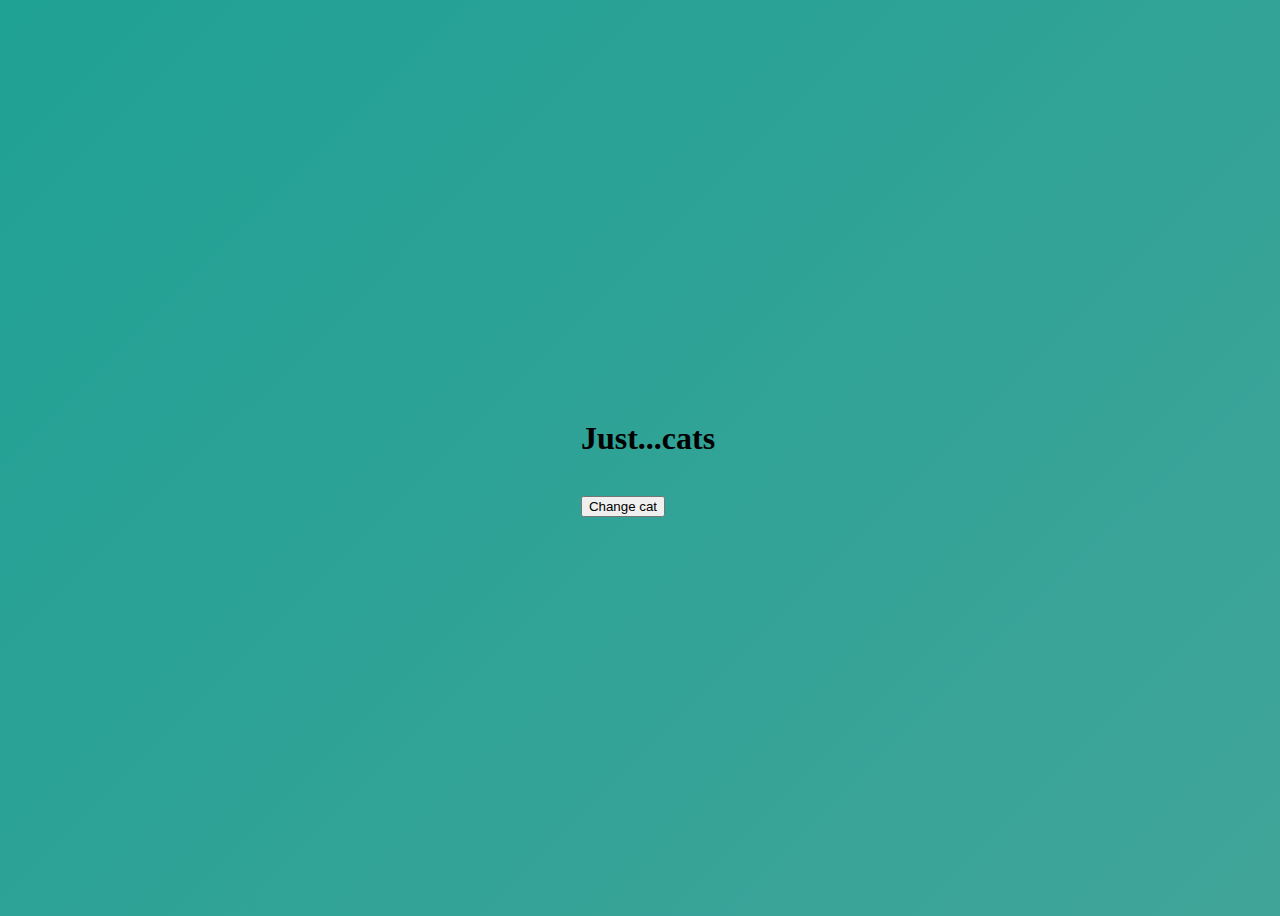
<file: index.html>
<!DOCTYPE html>
<html>
<head>
    <meta charset='utf-8'>
    <meta http-equiv='X-UA-Compatible' content='IE=edge'/>
    <title>Just...cats</title>
    <meta name='viewport' content='width=device-width, initial-scale=1.0' />
    <link rel='stylesheet' type='text/css' media='screen' href='assets/css/style.css'/>
    
</head>
<body>
    <main>
        <h1>Just...cats</h1>
        <img id="cat" /> <br />
        <button id="change-cat">Change cat</button>
    </main>
    <script src='assets/js/script.js'></script>
</body>
</html>
</file>
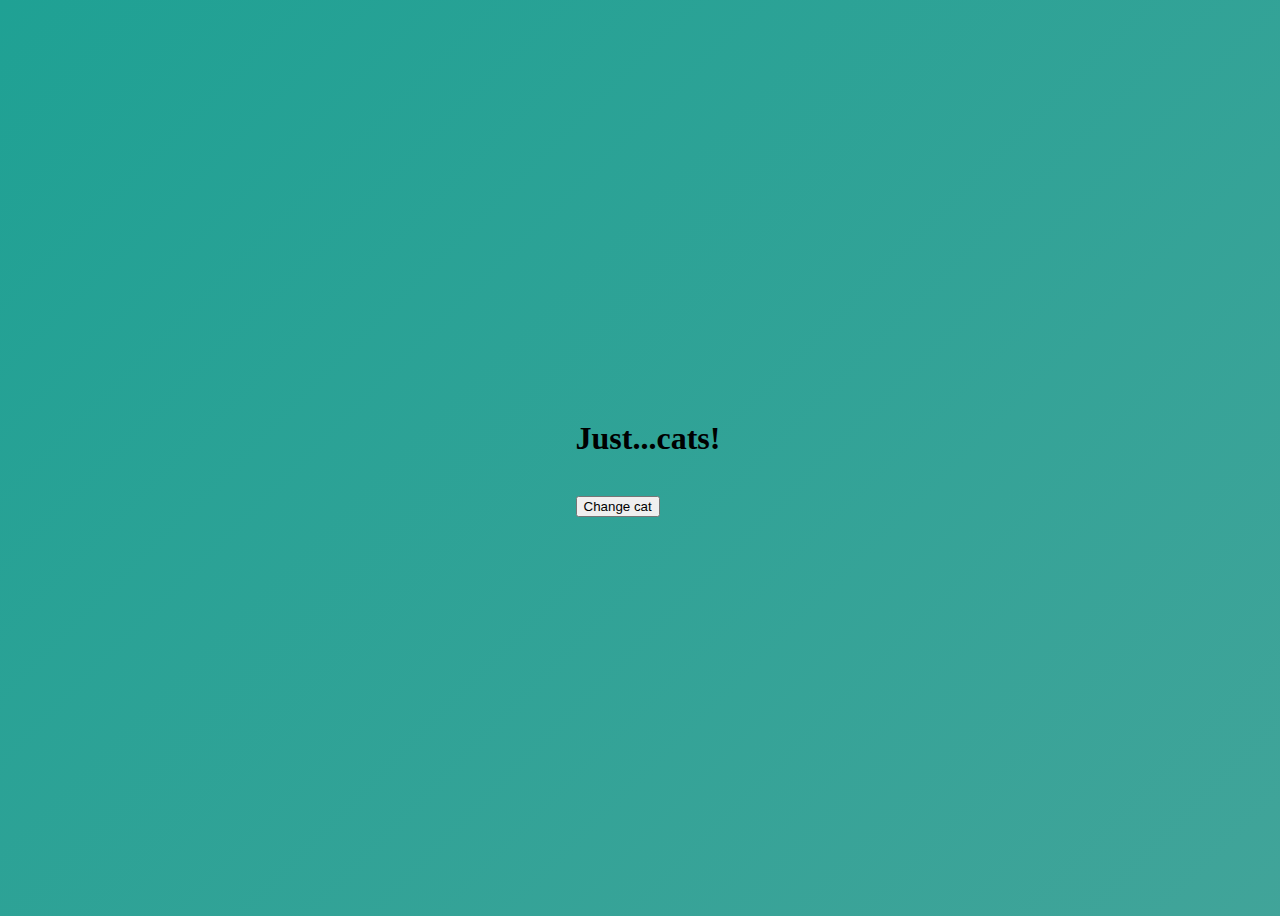
<file: javascript/index.html>
<!DOCTYPE html>
<html lang="en">
<head>
    <meta charset="UTF-8">
    <meta name="viewport" content="width=device-width, initial-scale=1.0">
    <title>Just..cats!</title>
    <link rel="stylesheet" href="assets/css/style.css"/>
</head>
<body>
    <main>
        <h1>Just...cats!</h1>
        <img id="cat"/><br/>
        <button id="change-cat">Change cat</button>
    </main>
    <script src="assets/js/script.js"></script>
</body>
</html>
</file>
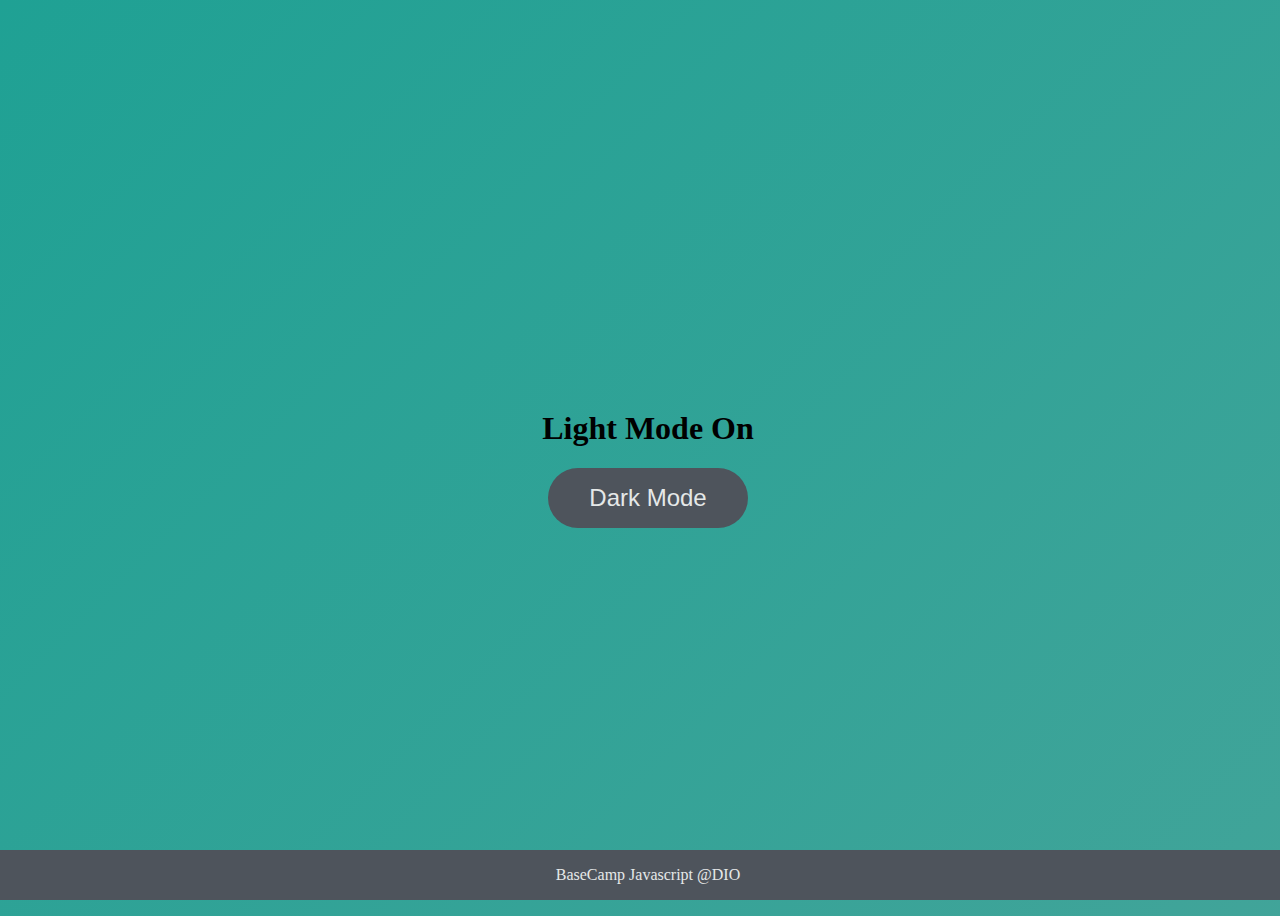
<file: javascriptDOM/index.html>
<!DOCTYPE html>
<html lang="en">
<head>
    <meta charset="UTF-8">
    <meta name="viewport" content="width=device-width, initial-scale=1.0">
    <title>Manipulando DOM Dark Light Mode</title>
    <link rel="stylesheet" href="assets/css/style.css"/>
</head>
<body>
    <main>
        <h1 id="page-title">Light Mode On</h1>
        <button aria-label="selecionar-modo" id="mode-selector">Dark Mode</button>
    </main>
    <footer>BaseCamp Javascript @DIO</footer>
    <script src="assets/js/script.js"></script>
</body>
</html>
</file>
<file: assets/css/style.css>
body {
    height: 100vh;
    width: 100vw;
    background: linear-gradient(-45deg, #5e0878, #085078, #4ca59b, #1fa194);
    background-size: 400% 400%;
    display: flex;
    flex-direction: column;
    justify-content: center;
    align-items: center;
    animation: backgroundTransition 8s ease-in-out infinite;
    position: relative;

}

@keyframes backgroundTransition {
    0%{
        background-position: 0% 80%;
    }
    50%{
        background-position: 80% 100%;
    }
    100%{
        background-position: 0% 90%;
    }
}
</file>
<file: javascript/assets/css/style.css>
body {
    height: 100vh;
    width: 100vw;
    background: linear-gradient(-45deg, #5e0878, #085078, #4ca59b, #1fa194);
    background-size: 400% 400%;
    display: flex;
    flex-direction: column;
    justify-content: center;
    align-items: center;
    animation: backgroundTransition 8s ease-in-out infinite;
    position: relative;

}

@keyframes backgroundTransition {
    0%{
        background-position: 0% 80%;
    }
    50%{
        background-position: 80% 100%;
    }
    100%{
        background-position: 0% 90%;
    }
}
</file>
<file: javascriptDOM/assets/css/style.css>
body {
    height: 100vh;
    width: 100vw;
    background: linear-gradient(-45deg, #5e0878, #085078, #4ca59b, #1fa194);
    background-size: 400% 400%;
    display: flex;
    flex-direction: column;
    justify-content: center;
    align-items: center;
    animation: backgroundTransition 8s ease-in-out infinite;
    position: relative;

}

body.dark-mode{
    background: linear-gradient(-45deg, #838184, #94b4c5, #8ef0e5, #036a60);
    background-size: 400% 400%;
    display: flex;
    flex-direction: column;
    justify-content: center;
    align-items: center;
    animation: backgroundTransition 8s ease-in-out infinite;
    position: relative;
}

@keyframes backgroundTransition {
    0%{
        background-position: 0% 80%;
    }
    50%{
        background-position: 80% 100%;
    }
    100%{
        background-position: 0% 90%;
    }
}

main {
	height: 100vh;
	width: 100%;
	display: flex;
	flex-direction: column;
	align-items: center;
	justify-content: center;
}

footer {
	width: 100%;
	background-color: #4e545c;
	padding: 16px;
	color: #e5e8e8;
	position: fixed;
	bottom: 0;
	text-align: center;
	font-weight: 400;
}

footer.dark-mode {
	background-color: #8d9797;
	color: #000401;
}

button {
	border-radius: 40px;
	font-size: 1.5rem;
	height: 60px;
	width: 200px;
	border: none;
	background-color: #4e545c;
	color: #e5e8e8;
	transition: all 0.5s linear;
}

button:hover {
	background-color: #000401;
}

button.dark-mode {
	background-color: #e5e8e8;
	color: #4e545c;
}

button.dark-mode:hover {
	background-color: #4e545c;
	color: #e5e8e8;
}
</file>
